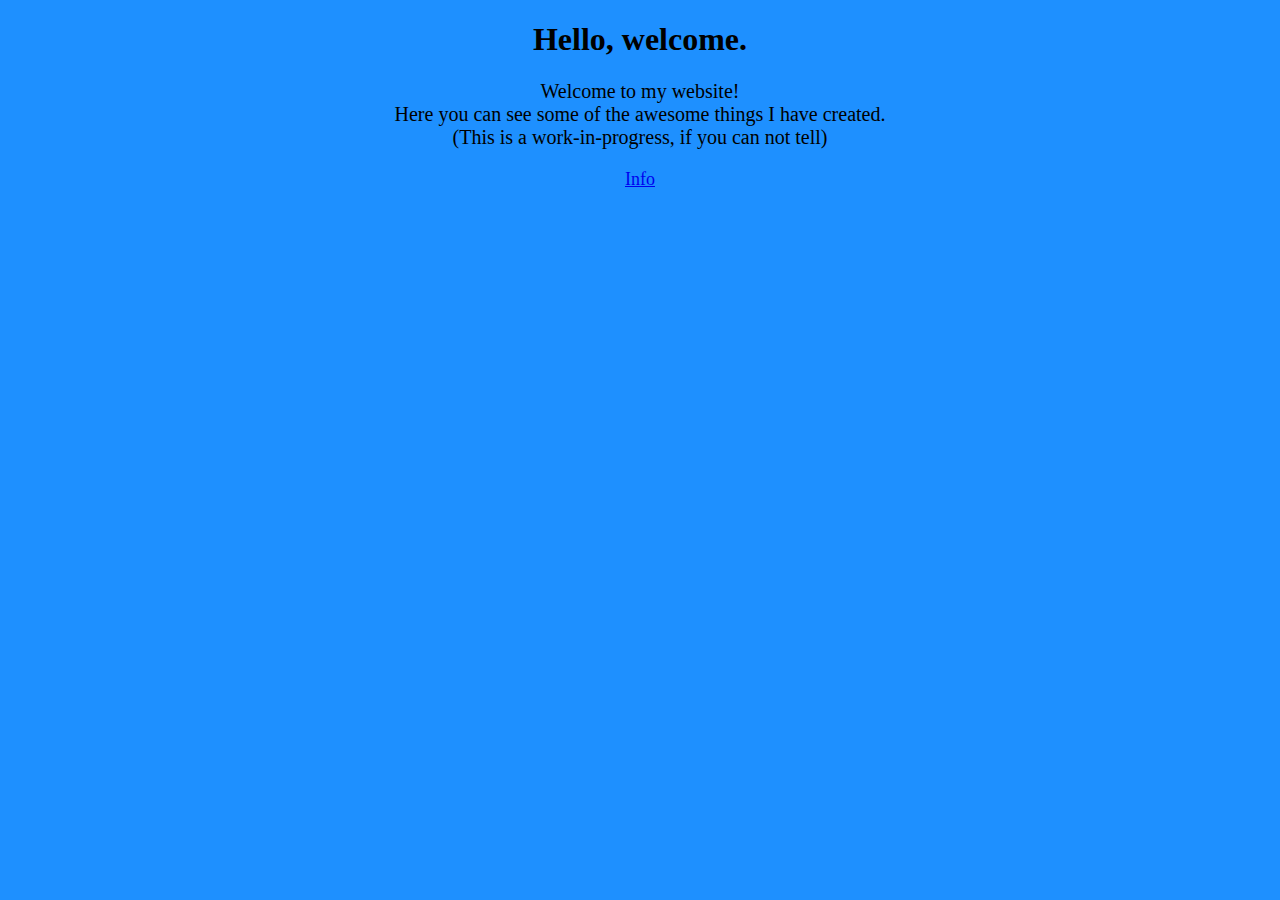
<file: index.html>
<!DOCTYPE html>
<html>
    <head>
        <title>Steveskeleton's Website</title>
        <link rel="stylesheet" href="styles.css">
    </head>

    <body>
        <h1>Hello, welcome.</h1>
        <p id=topthing>
            Welcome to my website!<br>
            Here you can see some of the awesome things I have created.<br>
            (This is a work-in-progress, if you can not tell)
        </p>

        <p style="text-align: center;">
            <a href="info.html" id=link>Info</a>
        </p>
    </body>
</html>
</file>
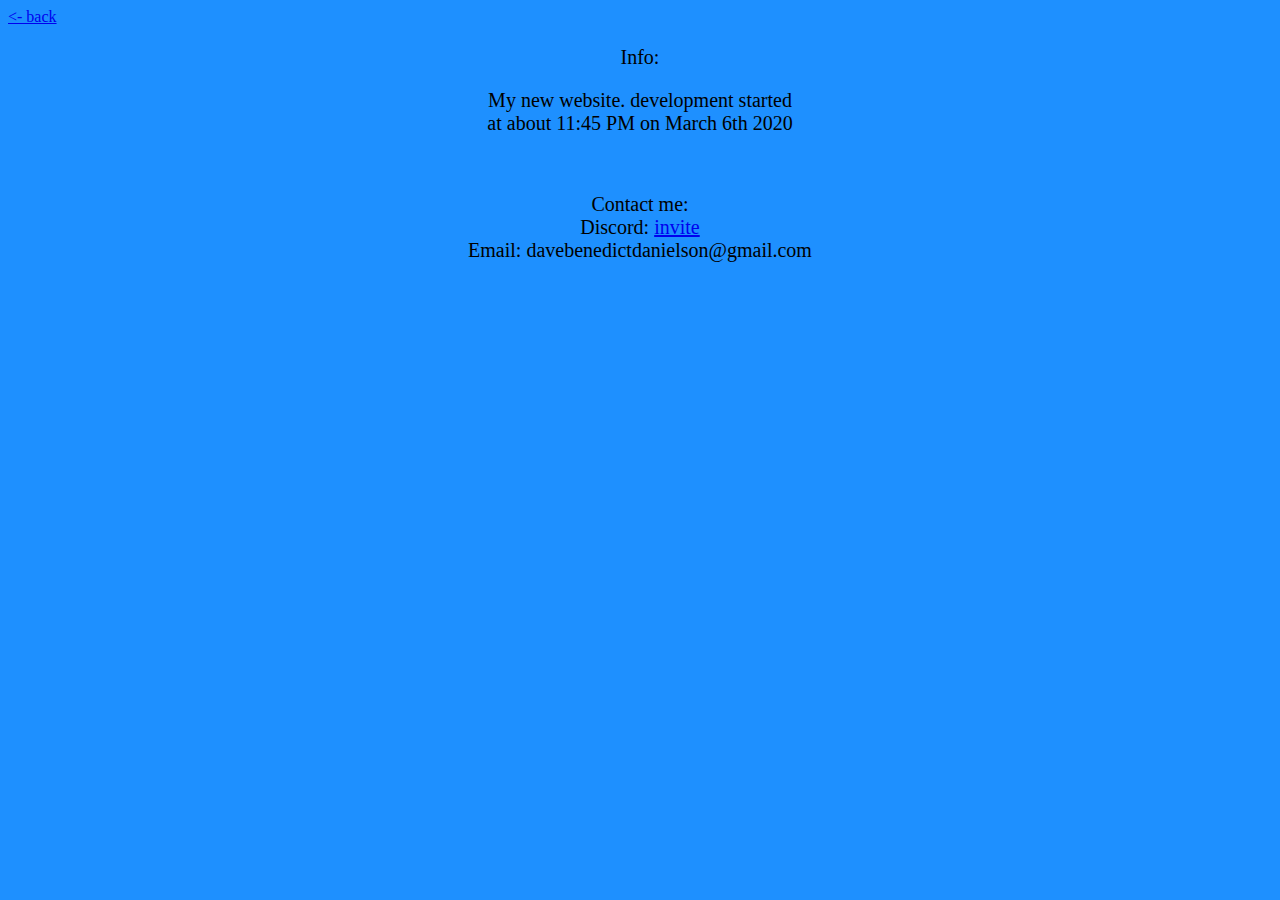
<file: info.html>
<!DOCTYPE html>
<html>
    <head>
        <title>Steveskeleton's Website</title>
        <link rel="stylesheet" href="styles.css">
    </head>

    <body>
        <a href="index.html" id=back><- back</a>
        <p id=topthing>
            Info:
        </p>
        <p id=topthing>
            My new website. development started<br>
            at about 11:45 PM on March 6th 2020
        </p>
        <br>
        <p id=topthing>
            Contact me:<br>
            Discord: <a href=https://discord.gg/JmAME5t>invite</a><br>
            Email: davebenedictdanielson@gmail.com
        </p>
        


    </body>
</html>
</file>
<file: styles.css>
body {
    background-color: dodgerblue;
}

h1 {
    color: black;
    text-align: center;
  }

#topthing {
    font-size: 20px;
    text-align: center;
}

#link {
    font-size: 18px;
    text-align: center;
}

#back {
    font-size: 16px;
    text-align: center;
}
</file>
